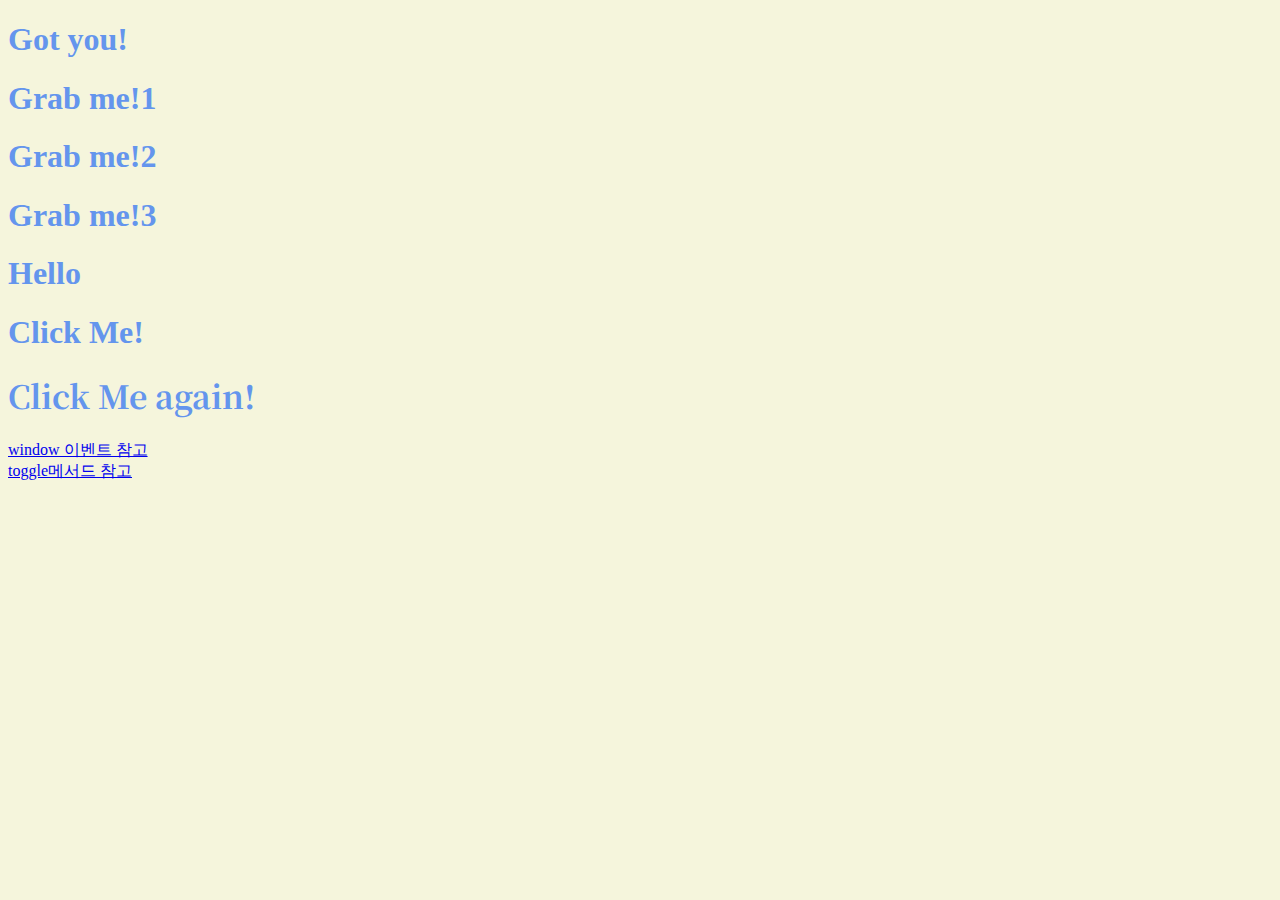
<file: practice/pre-index.html>
<!DOCTYPE html>
<html lang="en">
<head>
    <meta charset="UTF-8">
    <meta http-equiv="X-UA-Compatible" content="IE=edge">
    <meta name="viewport" content="width=device-width, initial-scale=1.0">
    <link rel="stylesheet" href="pre-style.css">
    <title>Momentum App</title>
</head>
<body>
    <h1 autofocus id="title">Grab me!</h1>
    <h1 class="hello">Grab me!1</h1>
    <h1 class="hello">Grab me!2</h1>
    <h1 class="hello">Grab me!3</h1>
    <div class="hello">
        <h1>Grab me4</h1>
    </div>
    <div id="changecolor">
        <h1>Click Me!</h1>
    </div>
    <div class="hi">
        <h1 class="originalFont">Click Me again!</h1>
    </div>
    <a href="https://developer.mozilla.org/en-US/docs/Web/API/Window#events">window 이벤트 참고</a><br/>
    <a href="https://developer.mozilla.org/en-US/docs/Web/API/DOMTokenList/toggle">toggle메서드 참고</a>
    <script src="pre-app.js"></script>
    
</body>
</html>
</file>
<file: practice/pre-style.css>
@import url('https://fonts.googleapis.com/css2?family=Noto+Serif+KR&display=swap');

body {
    background-color: beige;
} 

h1 {
    color: cornflowerblue;
}
.active {
    color: tomato;
}

.originalFont {
    font-family: 'Noto Serif KR', 'D2Coding';
}
</file>
